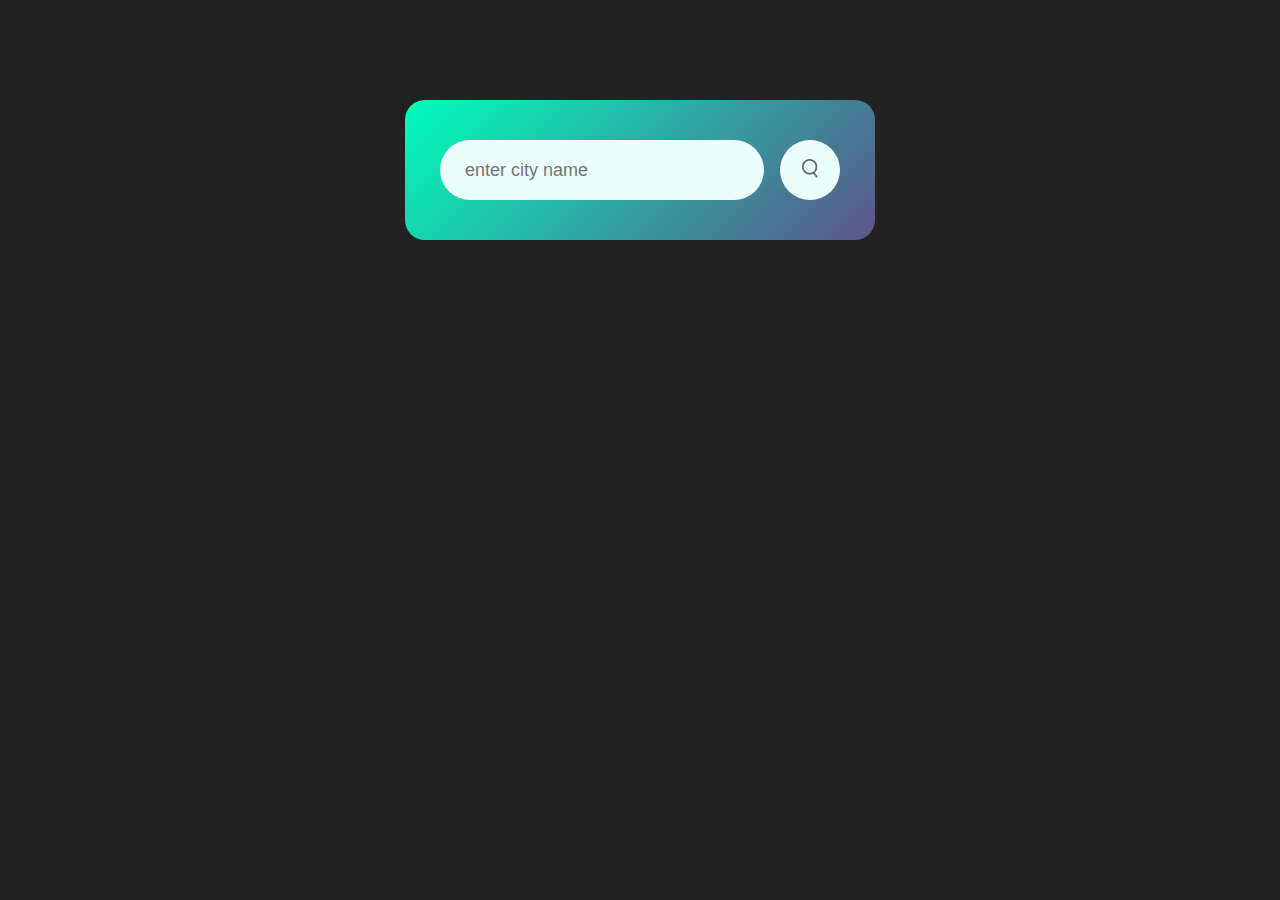
<file: index.html>
<!DOCTYPE html>
<html>
<head>
    <meta charset="UTF-8">
    <meta name="viewport" content="width=device-width, initial-scale=1.0">
    <title>weather app</title>
    <link rel="stylesheet" href="style3.css">
</head>
<body>
   <div class="card">
    <div class="search">
        <input type="text" placeholder="enter city name"
        spellcheck="false">
        <button><img src="search.png"></button>
    </div>
    <div class="error">
        <p>Invalid city name</p>
    </div>
    <div class="weather">
        <img src="rain.png" class="weather-icon">
        <h1 class="temp">22°C</h1>
        <h2 class="city">New York</h2>
        <div class="details">
            <div class="col">
                <img src="humidity.png">
                <div>
                    <p class="humidity">50%</p>
                    <p>Humidity</p>
                </div>
            </div>
            <div class="col">
                <img src="wind.png">
                <div>
                    <p class="wind">15km/hr</p>
                    <p>wind speed</p>
                </div>
            </div>
        </div>
     </div>
   </div>
   <script>
    const apikey="05fc0568130cd858272605e42f1b79df";
    const apiurl="https://api.openweathermap.org/data/2.5/weather?units=metric&q=";

    const searchbox = document.querySelector(".search input");
    const searchbtn = document.querySelector(".search button");
    const weathericon=document.querySelector(".weather-icon");
    async function checkWeather(city){
        const response=await fetch(apiurl + city + `&appid=${apikey}`);
        if(response.status==404){
            document.querySelector(".error").style.display="block";
            document.querySelector(".weather").style.display="none";

        }
        else{
            var data=await response.json();

        document.querySelector(".city").innerHTML=data.name;
        document.querySelector(".temp").innerHTML=data.main.temp + "°C";
        document.querySelector(".humidity").innerHTML=data.main.humidity + "%";
        document.querySelector(".wind").innerHTML=data.wind.speed + "km/hr";

        if(data.weather[0].main=="Clouds"){
            weathericon.src="clouds.png"
        }
        else if(data.weather[0].main=="Clear"){
            weathericon.src="clear.png"
        }
        else if(data.weather[0].main=="Rain"){
            weathericon.src="rain.png"
        }
        else if(data.weather[0].main=="Drizzle"){
            weathericon.src="drizzle.png"
        }
        else if(data.weather[0].main=="Mist"){
            weathericon.src="mist.png"
        }

        document.querySelector(".weather").style.display =" block";
        document.querySelector(".error").style.display="none";

        }
        
     }

     searchbtn.addEventListener("click", ()=>{
    checkWeather(searchbox.value);
     })


   </script>
</body>
</html>
</file>
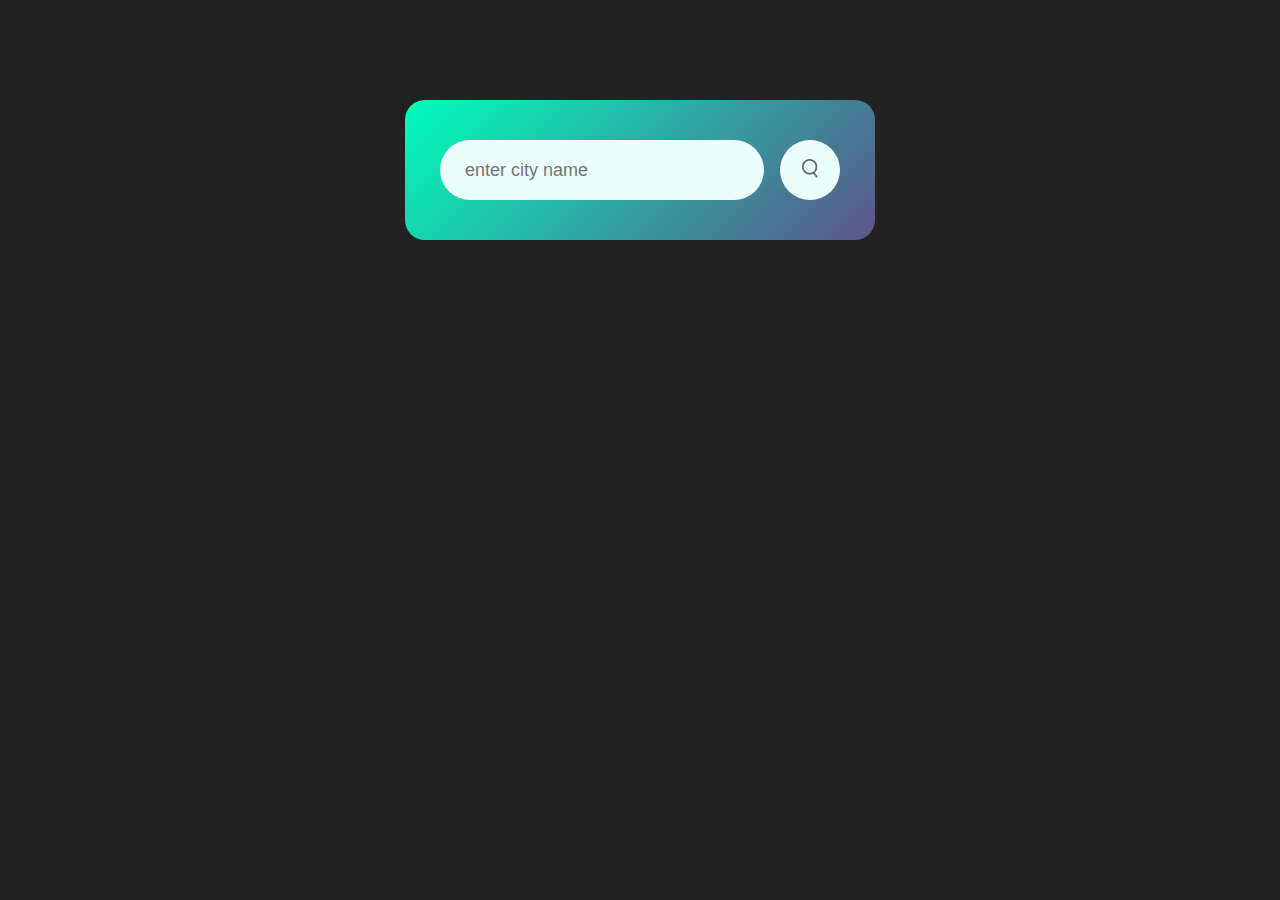
<file: index4.html>
<!DOCTYPE html>
<html>
<head>
    <meta charset="UTF-8">
    <meta name="viewport" content="width=device-width, initial-scale=1.0">
    <title>weather app</title>
    <link rel="stylesheet" href="style3.css">
</head>
<body>
   <div class="card">
    <div class="search">
        <input type="text" placeholder="enter city name"
        spellcheck="false">
        <button><img src="search.png"></button>
    </div>
    <div class="error">
        <p>Invalid city name</p>
    </div>
    <div class="weather">
        <img src="rain.png" class="weather-icon">
        <h1 class="temp">22°C</h1>
        <h2 class="city">New York</h2>
        <div class="details">
            <div class="col">
                <img src="humidity.png">
                <div>
                    <p class="humidity">50%</p>
                    <p>Humidity</p>
                </div>
            </div>
            <div class="col">
                <img src="wind.png">
                <div>
                    <p class="wind">15km/hr</p>
                    <p>wind speed</p>
                </div>
            </div>
        </div>
     </div>
   </div>
   <script>
    const apikey="05fc0568130cd858272605e42f1b79df";
    const apiurl="https://api.openweathermap.org/data/2.5/weather?units=metric&q=";

    const searchbox = document.querySelector(".search input");
    const searchbtn = document.querySelector(".search button");
    const weathericon=document.querySelector(".weather-icon");
    async function checkWeather(city){
        const response=await fetch(apiurl + city + `&appid=${apikey}`);
        if(response.status==404){
            document.querySelector(".error").style.display="block";
            document.querySelector(".weather").style.display="none";

        }
        else{
            var data=await response.json();

        document.querySelector(".city").innerHTML=data.name;
        document.querySelector(".temp").innerHTML=data.main.temp + "°C";
        document.querySelector(".humidity").innerHTML=data.main.humidity + "%";
        document.querySelector(".wind").innerHTML=data.wind.speed + "km/hr";

        if(data.weather[0].main=="Clouds"){
            weathericon.src="clouds.png"
        }
        else if(data.weather[0].main=="Clear"){
            weathericon.src="clear.png"
        }
        else if(data.weather[0].main=="Rain"){
            weathericon.src="rain.png"
        }
        else if(data.weather[0].main=="Drizzle"){
            weathericon.src="drizzle.png"
        }
        else if(data.weather[0].main=="Mist"){
            weathericon.src="mist.png"
        }

        document.querySelector(".weather").style.display =" block";
        document.querySelector(".error").style.display="none";

        }
        
     }

     searchbtn.addEventListener("click", ()=>{
    checkWeather(searchbox.value);
     })


   </script>
</body>
</html>
</file>
<file: style3.css>
*{
    margin: 0;
    padding: 0;
    font-family: 'Poppins', sans-serif;
    box-sizing: border-box;
}
body{
    background: #222 ;
}
.card{
    width: 90%;
    max-width: 470px;
    background: linear-gradient(135deg,#00feba,#5b548a);
    color: #fff;
    margin: 100px auto 0;
    border-radius: 20px;
    padding: 40px 35px;
    text-align: center;
}
.search{
    width: 100%;
    display: flex;
    align-items: center;
    justify-content: space-between;
}
.search input{
    border: 0;
    outline: 0;
    background: #ebfffc;
    color: #555;
    padding: 10px 25px;
    height: 60px;
    border-radius: 30px;
    flex: 1;
    margin-right: 16px;
    font-size: 18px;
}
.search button{
    border: 0;
    outline: 0;
    background: #ebfffc;
    border-radius: 50%;
    width: 60px;
    height: 60px;
    cursor:pointer;
}
.search button img{
    width: 16px;
}
.weather-icon{
    width: 170px;
    margin-top: 30px;
}
.weather h1{
    font-size: 80px;
    font-weight: 500;
}
.weather h2{
    font-size: 45px;
    font-weight: 400;
    margin-top: -10px;
}
.details{
    display: flex;
    align-items: center;
    justify-content: space-between;
    padding: 0 20px;
    margin-top: 50px;    
}
.col{
    display: flex;
    align-items: center;
    text-align: left; 
}
.col img{
    width: 40px;
    margin-right: 10px;
}
.humidity,.wind{
    font-size: 28px;
    margin-top: -6px;
}
.weather{
    display: none;
}
.error{
   display: none;  
}
</file>
